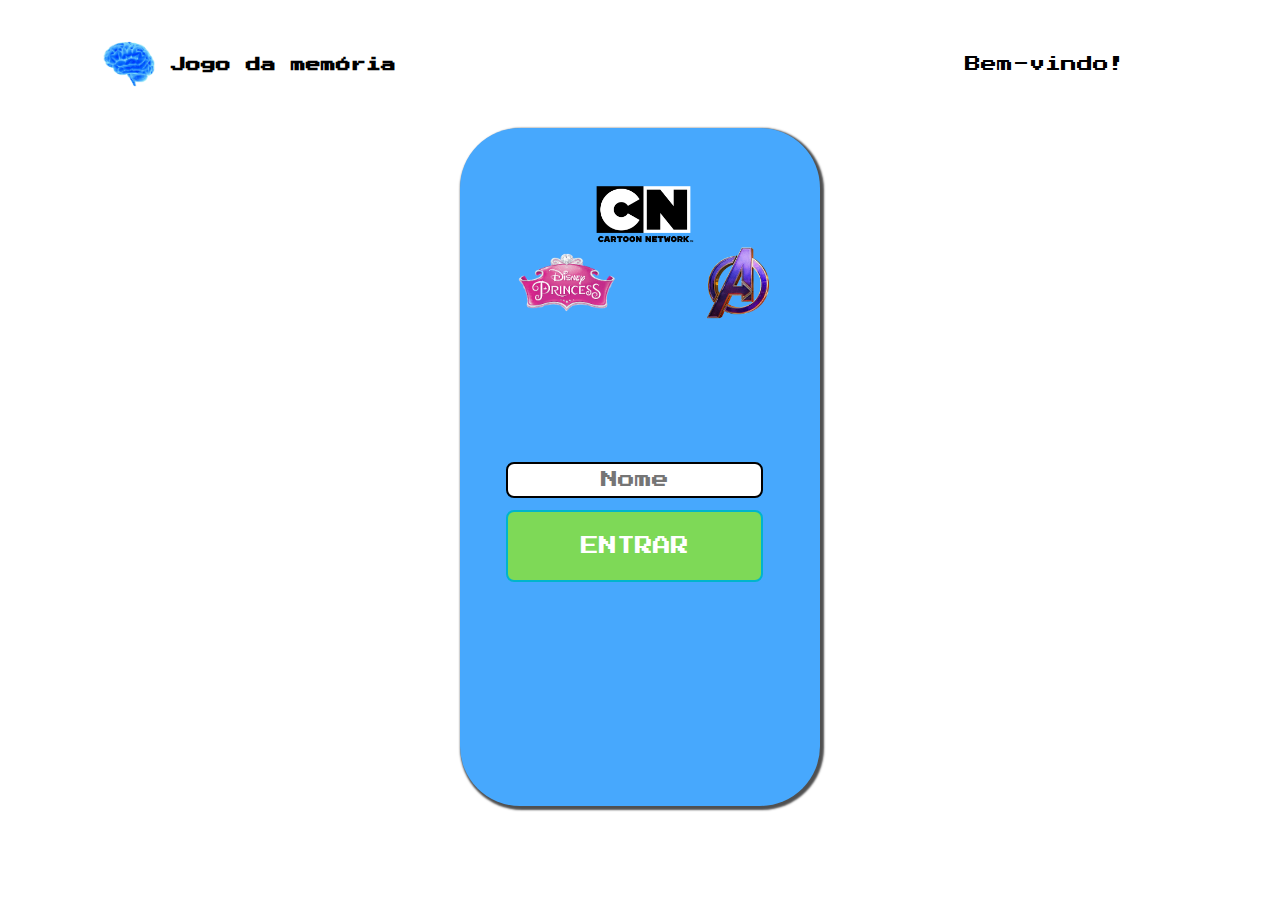
<file: index.html>
<!DOCTYPE html>
<html lang="pt=BR">

<head>
    <meta charset="UTF-8">
    <meta http-equiv="X-UA-Compatible" content="IE=edge">
    <meta name="viewport" content="width=device-width, initial-scale=1.0">
    <link rel="stylesheet" href="login.css">
    <link rel="shortcut icon" href="img/cerebro.png" type="image/x-icon">
    <title>Login</title>
</head>

<body>
    <form class="login-form">

        <header>
            <div id="logo">
                <img id="ft_logo" src="img/cerebro.png" alt="logo">
                <h2 id="nome_logo">Jogo da memória</h2>
            </div>
            <div id="bemvindo">
                <span>Bem-vindo!</span>
            </div>
        </header>
        <section class="sec1">
            <section id="ftstema">
                <img id="logoCN" src="img/CARTOON_NETWORK_logo.png" alt="Logo Cartoon Network">
                <div id="fts2tema">
                    <img id="ftD" src="img/logoD-removebg-preview.png" alt="Logo Disney Princess">
                    <img id="ftA" src="img/logoA-removebg-preview.png" alt="Logo Avengers">
                </div>
            </section>
            <section class="sec11">
                <section id="login">
                    <input id="inpnome" type="text" placeholder="Nome">
                    <button id="envio" type="submit" ><a href="jogo.html">ENTRAR</a></button>
                </section>
            </section>
        </section>
    </form>
</body>
<script>
    var btn = document.querySelector("#envio");

    btn.addEventListener("click", function () {
        var text = document.querySelector("#inpnome").value;
        localStorage.setItem('nome', text);
    })
</script>
<script src="code.js"></script>
</html>
</file>
<file: login.css>
@import url('https://fonts.googleapis.com/css2?family=Press+Start+2P&display=swap');

* {
    margin: 0;
    padding: 0;
    box-sizing: border-box;
    list-style: none;
    border: none;
    font-family: 'Press Start 2P', cursive;
}

#ft_logo {
    max-width: 15% ;
}

a {
    list-style: none;
    text-decoration: none;
    color: white;
}

.login__input {
    text-align: center;
}

#logo {
    margin-right: 8% !important;
    margin-left: 8%;
    display: flex;
    align-items: center;
    width: 70%;
}

#bemvindo {
    width: 30%;
    display: flex;
    margin-left: 2% !important;
    font-size: 22px;
}

header {
    background-color: white;
    height: 8rem;
    width: 100%;
    display: flex;
    align-items: center;
    justify-content: space-between;
}

#nome_logo {
    margin-left: 2% !important;
    padding-bottom: 0;
    color: black;
}

span {
    color: black;
    font-size: medium;
}

#logoCN {
    width: 30%;
    height: 45%;
    margin-left: 2%;
}

.sec1{
    border: 6px solid linear-gradient(45deg, #ff0000, #ff7300, #fffb00, #48ff00, #00ffd5, #002bff, #7a00ff, #ff00c8, #ff0000);
    background-color: #47A8FD;
    border-radius: 60px 60px 0px 0px;
    display: flex;
    justify-content: center;
    height: 80vh;
    flex-direction: column;
    align-items: center;
    width: 80vh;
    box-shadow: 2px 2px 2px 2px #505050;
}

#ftstema{
    width: 95%;
    height: 40%;
    display: flex;
    flex-direction: column;
    align-items: center;
    margin-top: 5%;
}

#fts2tema{
    display: flex;
    justify-content: space-around;
    align-items: center;
}

.login-form{
    display: flex;
    flex-direction: column;
    align-items: center;
}

.sec11{
    display: flex;
    flex-direction: row;
    width: 95%;
    margin-top: 3%;
    justify-content: center;
    align-items: center;
    justify-content: space-evenly;
    margin-right: 3%;
}

#ftD{
    width: 35%;
}

#login{
    width: 75%;
    height: 40vh;
}

#inpnome{
    width: 100%;
    height: 20%;
    margin-top: 6%;
    text-align: center;
    border-radius: 8px;
    border: 2px solid black;
    font-size: 17px;
}

#nivel{
    width: 100%;
    height: 20%;
    margin-top: 3%;
    padding-left: 10%;
    border-radius: 8px;
    border: 2px solid black;
    font-size: 15px;
}

#envio{
    width: 100%;
    height: 20%;
    margin-top: 5%;
    text-align: center;
    border-radius: 8px;
    border: 2px solid #00b5cc;
    background-color: #7ED957;
    font-size: 18px;
    cursor: pointer;
}

#envio:hover{
    background-color: #ffb3b3;
    border: 3px solid #00b5cc;
}
#envio a{
    color: white;
    cursor: pointer;
}

#ftA{
    width: 20%;
}




@media screen and (max-width: 1500px) {

    .sec1{
        background-color: #47A8FD;
        border-radius: 60px 60px 60px 60px;
        display: flex;
        justify-content: center;
        height: 100%;
        flex-direction: column;
        align-items: center;
        width: 40vh;
    }

    * {
        margin: 0;
        padding: 0;
        box-sizing: border-box;
        list-style: none;
        border: none;
        font-family: 'Press Start 2P', cursive;
    }
    
    #ft_logo {
        max-width: 6vh;
    }
    
    a {
        list-style: none;
        text-decoration: none;
        color: white;
    }
    
    .login__input {
        text-align: center;
    }
    
    #logo {
        margin-right: 8% !important;
        margin-left: 8%;
        display: flex;
        align-items: center;
        width: 70%;
    }
    
    #bemvindo {
        width: 30%;
        display: flex;
        margin-left: 2% !important;
        font-size: 22px;
    }
    
    header {
        background-color: white;
        height: 8rem;
        width: 100%;
        display: flex;
        align-items: center;
        justify-content: space-between;
    }
    
    #nome_logo {
        margin-left: 2% !important;
        padding-bottom: 0;
        color: black;
        font-size: 15px;
    }
    
    span {
        color: black;
        font-size: medium;
    }
    
    #logoCN {
        width: 30%;
        height: 45%;
        margin-left: 2%;
    }
    
    
    #ftstema{
        width: 95%;
        display: flex;
        flex-direction: column;
        align-items: center;
        margin-top: 6vh;

    }
    
    #fts2tema{
        display: flex;
        justify-content: space-around;
        align-items: center;
    }
    
    .login-form{
        display: flex;
        flex-direction: column;
        align-items: center;
    }
    
    .sec11{
        display: flex;
        flex-direction: row;
        width: 95%;
        margin-top: 35%;
        height: 30%;
        justify-content: center;
        align-items: center;
        justify-content: space-evenly;
    }
    
    #ftD{
        width: 35%;
    }
    
    #login{
        width: 75%;
        height: 40vh;
    }
    
    #inpnome{
        width: 100%;
        height: 10%;
        margin-top: 6%;
        text-align: center;
        border-radius: 8px;
        border: 2px solid black;
        font-size: 17px;
    
    }
    
    #nivel{
        width: 100%;
        height: 20%;
        margin-top: 3%;
        padding-left: 10%;
        border-radius: 8px;
        border: 2px solid black;
        font-size: 15px;
    }
    
    #envio{
        width: 100%;
        height: 20%;
        margin-top: 5%;
        text-align: center;
        border-radius: 8px;
        border: 2px solid #00b5cc;
        background-color: #7ED957;
        font-size: 18px;
        cursor: pointer;
    }
    
    #envio:hover{
        background-color: #ffb3b3;
        border: 3px solid #00b5cc;
    }
    #envio a{
        color: white;
        cursor: pointer;
    }
    
    #ftA{
        width: 20%;
    }
}































@media screen and (max-width: 750px) {

    
}
</file>
